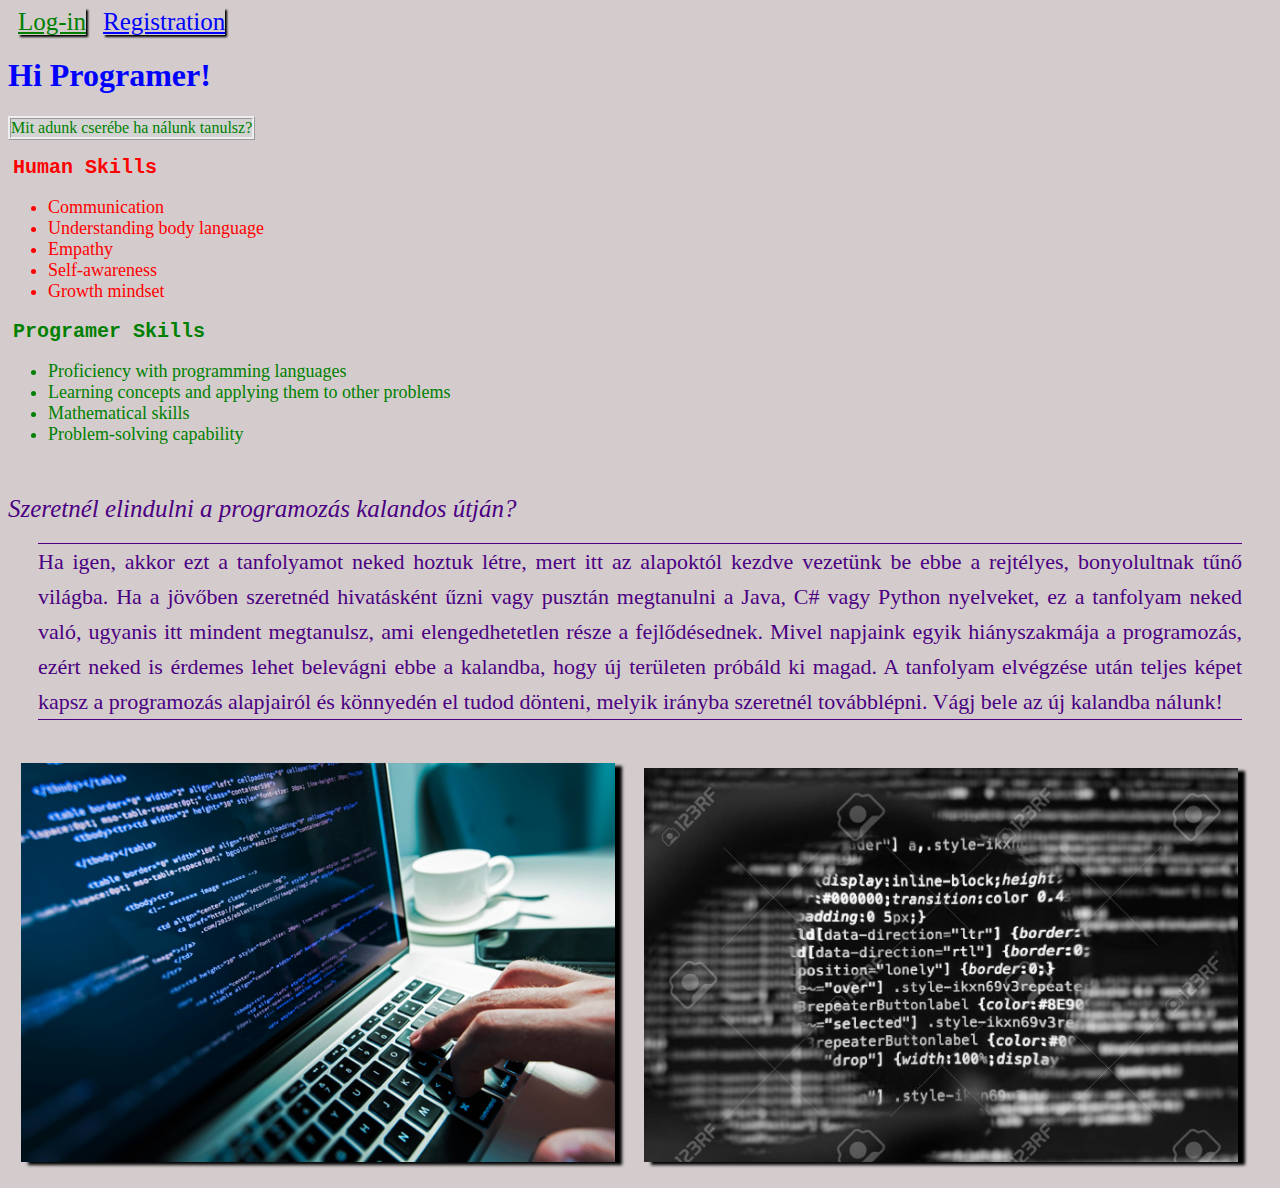
<file: index.html>
<!DOCTYPE html>
<html lang="en">

<head>

    <link href="http://hu.allfont.net/allfont.css?fonts=oswald-" rel="stylesheet" type="text/css" />

    <meta charset="UTF-8">
    <meta name="viewport" content="width=device-width, initial-scale=1.0">
    <title>Document</title>
    <link rel="stylesheet" href="/css/style.css">
</head>

<body>
    <a id="login" href="/login.html">Log-in</a>
    <a id="order-button" href="/registration.html">Registration</a>

    <h1>Hi Programer!</h1>

    </div>
    <p class="content3">Mit adunk cserébe ha nálunk tanulsz?</p>
    <h3 id="tehetseg">Human Skills
        <div id="kep1">
            <img src="/img/programmer.jpg" alt="Programer">

    </h3>
    <ul id="felsorolas">
        <li>Communication</li>
        <li>Understanding body language</li>
        <li>Empathy</li>
        <li>Self-awareness</li>
        <li>Growth mindset</li>
    </ul>

    <h3 id="programerskills">Programer Skills</h3>
    <ul id="felsorolas2">
        <li>Proficiency with programming languages</li>
        <li>Learning concepts and applying them to other problems</li>
        <li>Mathematical skills</li>
        <li>Problem-solving capability</li>
    </ul>



    <p class="content">Szeretnél elindulni a programozás kalandos útján?



    <p class="content2"> Ha igen, akkor ezt a tanfolyamot <span id="neked">neked</span> hoztuk létre, mert itt az
        alapoktól kezdve vezetünk be ebbe a rejtélyes, bonyolultnak tűnő világba.
        Ha a jövőben szeretnéd hivatásként űzni vagy pusztán megtanulni a Java, C# vagy Python nyelveket, ez a
        tanfolyam neked való, ugyanis itt mindent megtanulsz, ami elengedhetetlen része a fejlődésednek.
        Mivel napjaink egyik hiányszakmája a programozás, ezért neked is érdemes lehet belevágni ebbe a kalandba,
        hogy új területen próbáld ki magad. A tanfolyam elvégzése után teljes képet kapsz a programozás alapjairól
        és könnyedén el tudod dönteni, melyik irányba szeretnél továbblépni. Vágj bele az új kalandba nálunk!</p>
    </p>



    <div>
        <img id="kep2" src="/img/programmer.jpg" alt="kep2">
        <img id="kep3" src="/img/programer2.jpg" alt="kep3">
    </div>

</body>

</html>
</file>
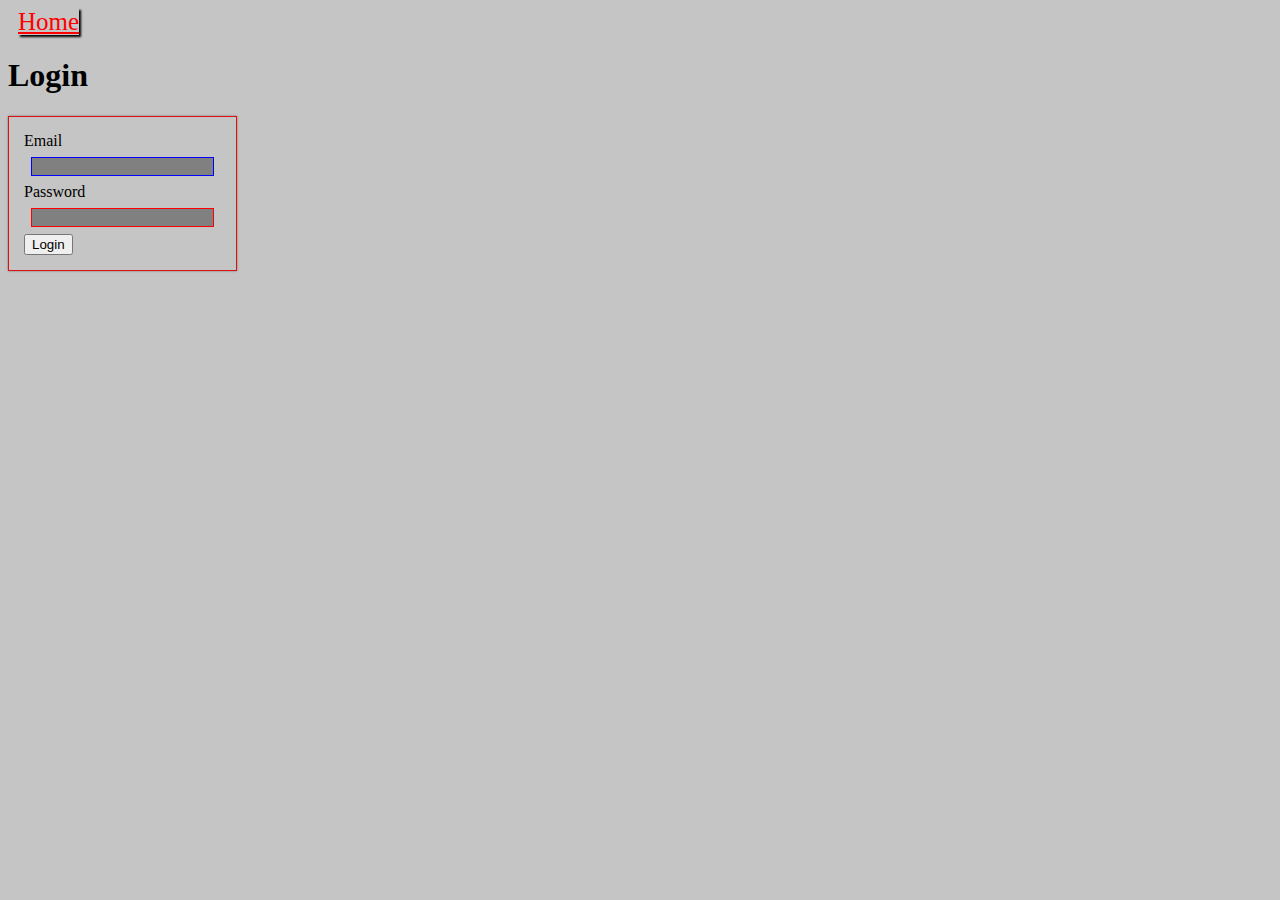
<file: login.html>
<!DOCTYPE html>
<html lang="en">

<head>
    <meta charset="UTF-8">
    <meta name="viewport" content="width=device-width, initial-scale=1.0">
    <title>Selektor</title>
    <link rel="stylesheet" href="css/login.css">
</head>

<body>
    <div>
        <a id="home-button" href="/index.html">Home</a>
    </div>
    <h1>Login</h1>
    <div class="login-div">
        <div class="form-group">
            <label for="email">Email</label>
            <input id="e-mail" type="email" name="email">
        </div>

        <div class="form-group">
            <label for="password">Password</label>
            <input id="" password"" type="password" name="password">
        </div>

        <div class="form-group">
            <button class="submit-btn">Login</button>
        </div>
    </div>
</body>

</html>
</file>
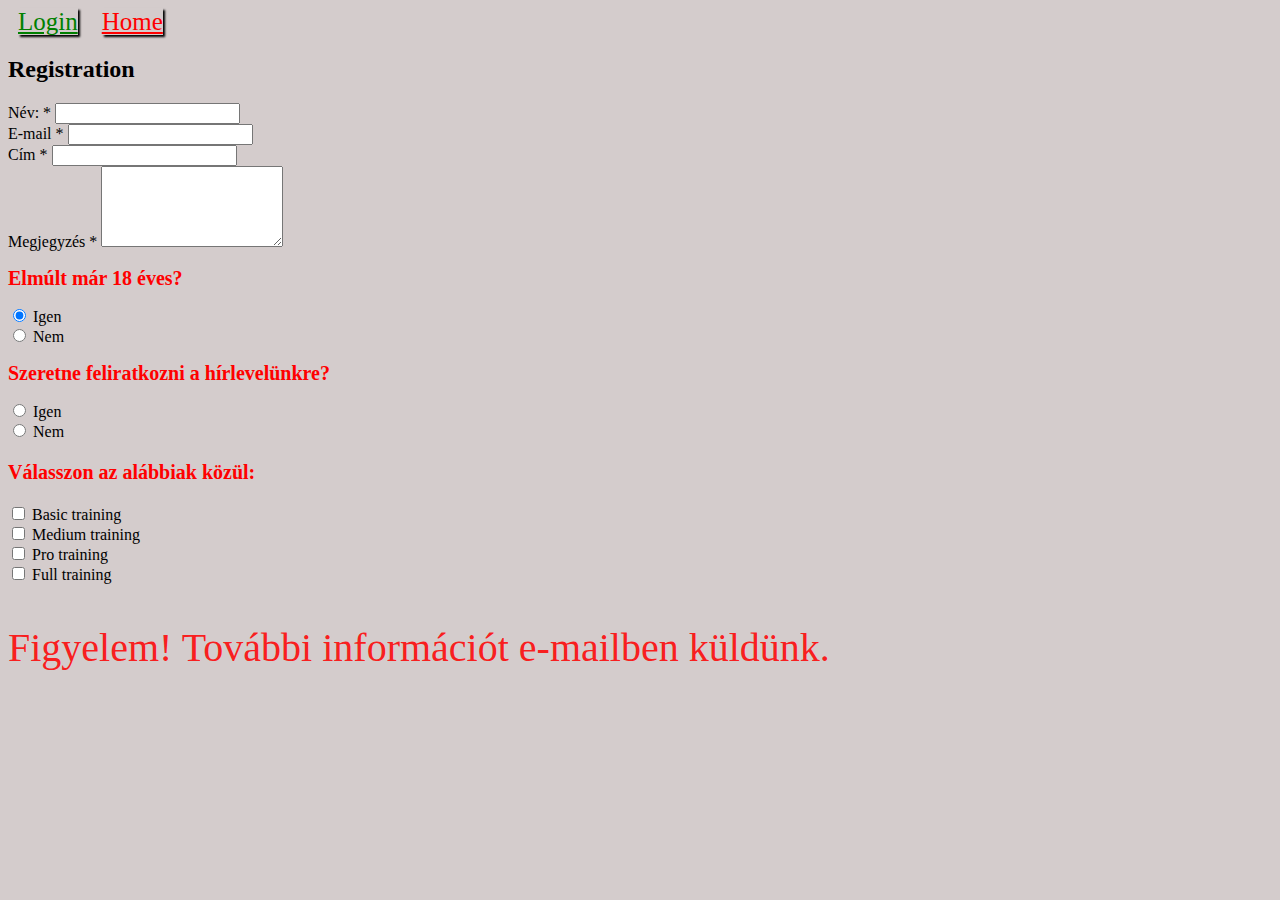
<file: registration.html>
<!DOCTYPE html>
<html lang="en">

<head>
    <meta charset="UTF-8">
    <meta name="viewport" content="width=device-width, initial-scale=1.0">
    <title>Orders Form</title>
    <link rel="stylesheet" href="/css/style.css">
</head>

<body>
    <a id="login" href="/login.html">Login</a>
    <a id="home-button" href="/index.html">Home</a>
<h2>Registration</h2>
    <div class="container">
        <form>
            <p>
            <div>
                <label for="name"> Név: *</label>
                <input id="email" name="email" type="text" required>
            </div>
            <div>
                <label for="email">E-mail *</label>
                <input id="email" name="email" type="email" required>
            </div>
            <div>
                <label for="address"> Cím *</label>
                <input type="address" name="address" type="text" required>
            </div>
            <div>
                <label for="comment">Megjegyzés *</label>
                <textarea id="comment" name="comment" rows="5"></textarea>
            </div>
            <p class="p">
                <span class="kerdes" >Elmúlt már 18 éves?</span>
            <div>
                <input checked id="igen" name="extra" type="radio" value="0">
                <label for="igen">Igen</label>
            </div>
            <div>
                <input id="nem" name="extra" type="radio" value="300">
                <label for="nem">Nem</label>
            </div>
            </p>
            <p class="p">
            <span class="kerdes" >Szeretne feliratkozni a hírlevelünkre?</span>
            <div>
                <input id="igen-2" name=igen-2" type="radio" value="600">
                <label for="igen">Igen</label>
            </div>
            <div>
                <input id="nem-2" name="nem-2" type="radio" value="900">
                <label for="nem-2">Nem</label>
            </div>
            <p class="kerdes">Válasszon az alábbiak közül:</p>
            
            <div>
                <input id="kepzes" type="checkbox" value="500">
                <label for="kepzes1">Basic training</label>
            </div>
            <div>
                <input id="kepzes2" type="checkbox" value="500">
                <label for="kepzes2">Medium training</label>
            </div>
            <div>
                <input id="kepzes3" type="checkbox" value="500">
                <label for="kepzes3">Pro training</label>
            </div>
            <div>
                <input id="kepzes4" type="checkbox" value="500">
                <label for="kepzes4">Full training</label>
            </div>
            <p id="attention">
            Figyelem! További információt e-mailben küldünk.
            </p>
            
            </p>
        </p>
        </form>
    </div>
</body>

</html>
</file>
<file: css/style.css>
body {
background-color: rgb(212, 204, 204);
}

#tehetseg {
    color: red;
    font-family: Arial, Helvetica, sans-serif;
    margin: 5px;
    font-size: 20px;
    font-family:monospace;
} 

h1 {
    color: blue;
} 

.content {
    margin: 50px 50px 0 0;
    font-size: 25px;
    color: indigo;
    font-style: italic;
    max-width: fit-content;
}

.content2 {
    margin: 20px 30px 30px 30px;
    font-size: 22px;
    color: indigo;
    border-top: solid indigo 1px;
    line-height: 35px;
    border-bottom: solid indigo 1px;
    text-align: justify;
    text-transform: none;
    font-weight: normal;
}

#felsorolas {
    color: red;
    font-size: 18px;
    position:relative;
    top: 50%  ;

}  
.content3 {
    color: green;
    block-size: 50%;
    background-color:lightgray;
    width: fit-content;
    border-style: ridge;
}
#kep1 {
    position: relative;
    left: 50% ;
    width: fit-content;
    padding: 50px;
    display: none
}

#programerskills {
    color: green;
    font-family: monospace;
    font-size: 20px;
    margin: 5px ;
}

#felsorolas2 {
    color: green;
    font-size: 18px;
    position: relative;
}


#kep2 {
box-shadow: 7px 3px 3px;
width: 47%;
margin: 1%;
position: relative;


}

#kep3 {
box-shadow: 7px 3px 3px ;
width: 47%;
margin: 1%;
position: fixed 50%;
}

.login-div {
    position:relative;
    top: 0px;
}

#order-button {
color: blue;
margin: 3px;
border: 7px 3px 3px blue;
box-shadow: 2px 2px 2px black;
font-weight: 500;
font-size: 25px;
}

#home-button {
color: red;
margin: 10px;
box-shadow: 2px 2px 2px black;
font-size: 25px;
}

#login {
    color: green;
    margin: 10px;
    box-shadow: 2px 2px 2px black;
    font-size: 25px;
}

.kerdes {
    font-weight: bolder;
    font-size: 20px;
    color: red;
}
#attention {
    color: rgba(255, 0, 0, 0.87);
    font-size: 40px;
    font-weight: 150px;
}
</file>
<file: css/login.css>
body {
background-color: #c5c5c5;
 }

.login-div {
     padding: 15px;
     border: solid 1px #df1010;
     display: inline-block;
     box-shadow: 0px 0px 2px #777777;
  }

  .login-div input {
    display: block;
    margin: 7px;
    background-color: grey;
}

.login-div input[ type="email"] {
    border: solid 1px blue;
}
.login-div input[ type="password"] {
    border: solid 1px red;
}

.login-div button:hover {
    box-shadow: 2px 2px 3px #c0c0c0;
}

.login-div input:focus {
    box-shadow: 2px 2px 3px #c0c0c0 ;
}
#home-button {
    color: red;
    margin: 10px;
    box-shadow: 2px 2px 2px black;
    font-size: 25px;
    }
</file>
